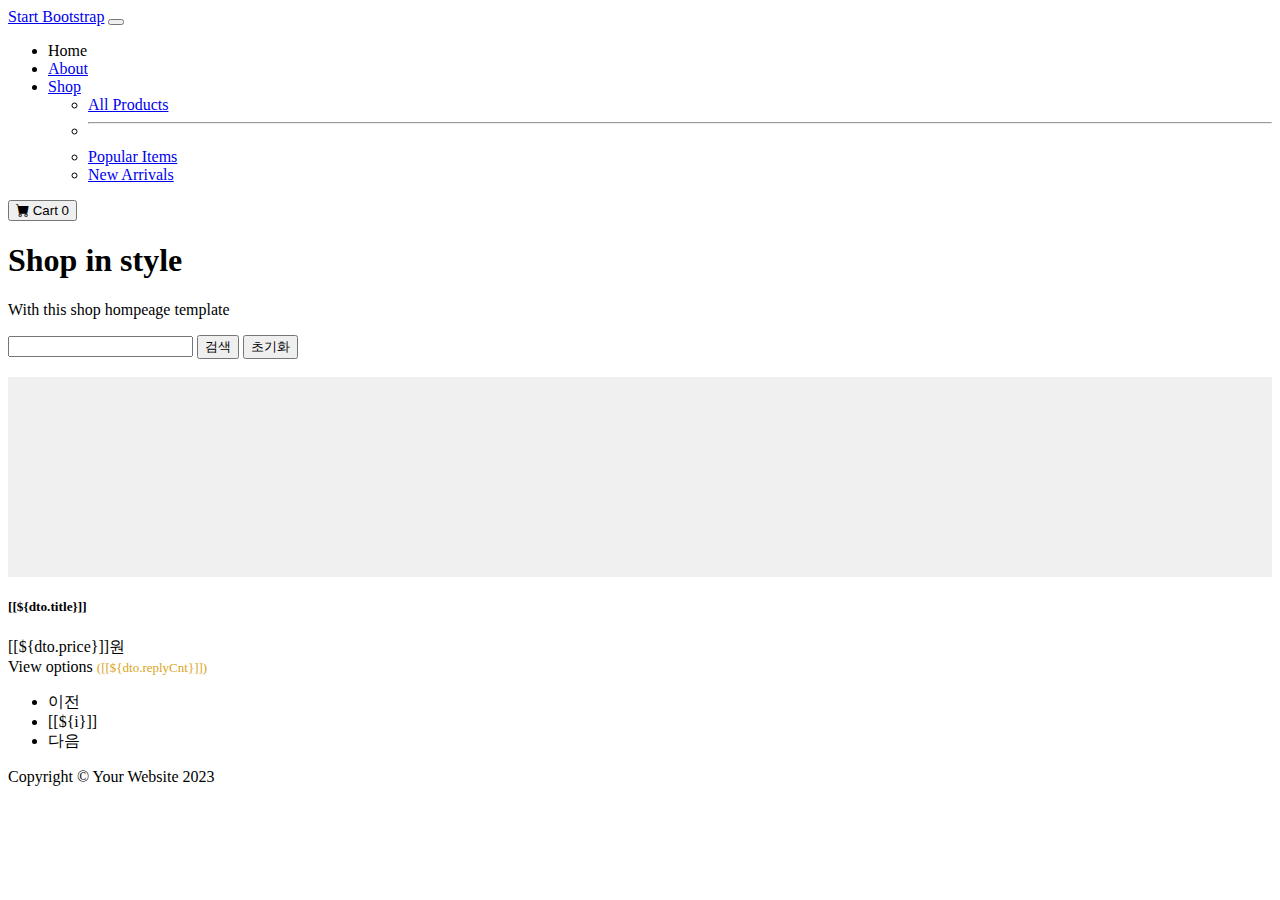
<file: src/main/resources/templates/board/list.html>
<!DOCTYPE html>
<html lang="en" xmlns:layout="http://www.ultraq.net.nz/thymeleaf/layout"
      xmlns:th="http://www.thymeleaf.org"
      layout:decorate="~{layout/basic.html}"
>
<head>
    <meta charset="utf-8" />
    <meta name="viewport" content="width=device-width, initial-scale=1, shrink-to-fit=no" />
    <meta name="description" content="" />
    <meta name="author" content="" />
    <title>Shop Homepage - Start Bootstrap Template</title>
    <!-- Favicon-->
    <link rel="icon" type="image/x-icon" th:href="@{static/assets/favicon.ico}" />
    <!-- Bootstrap icons-->
    <link href="https://cdn.jsdelivr.net/npm/bootstrap-icons@1.5.0/font/bootstrap-icons.css" rel="stylesheet" />
<!--    <link href="https://cdn.jsdelivr.net/npm/bootstrap@5.0.0-beta3/dist/css/bootstrap.min.css" rel="stylesheet" integrity="sha384-eOJMYsd53ii+scO/bJGFsiCZc+5NDVN2yr8+0RDqr0Ql0h+rP48ckxlpbzKgwra6" crossorigin="anonymous"></head>-->
<!--    &lt;!&ndash; bootstrap script &ndash;&gt;-->
<!--    <script src="https://cdn.jsdelivr.net/npm/bootstrap@5.0.0-beta3/dist/js/bootstrap.bundle.min.js" integrity="sha384-JEW9xMcG8R+pH31jmWH6WWP0WintQrMb4s7ZOdauHnUtxwoG2vI5DkLtS3qm9Ekf" crossorigin="anonymous"></script>-->
<!-- Core theme CSS (includes Bootstrap)-->
    <link th:href="@{/css/styles.css}" rel="stylesheet" />
</head>
<body>
<!-- Navigation-->
<nav class="navbar navbar-expand-lg navbar-light bg-light">
    <div class="container px-4 px-lg-5">
        <a class="navbar-brand" href="#!">Start Bootstrap</a>
        <button class="navbar-toggler" type="button" data-bs-toggle="collapse" data-bs-target="#navbarSupportedContent" aria-controls="navbarSupportedContent" aria-expanded="false" aria-label="Toggle navigation"><span class="navbar-toggler-icon"></span></button>
        <div class="collapse navbar-collapse" id="navbarSupportedContent">
            <ul class="navbar-nav me-auto mb-2 mb-lg-0 ms-lg-4">
                <li class="nav-item"><a class="nav-link active" aria-current="page" th:href="@{/board/list}">Home</a></li>
                <li class="nav-item"><a class="nav-link" href="#!">About</a></li>
                <li class="nav-item dropdown">
                    <a class="nav-link dropdown-toggle" id="navbarDropdown" href="#" role="button" data-bs-toggle="dropdown" aria-expanded="false">Shop</a>
                    <ul class="dropdown-menu" aria-labelledby="navbarDropdown">
                        <li><a class="dropdown-item" href="#!">All Products</a></li>
                        <li><hr class="dropdown-divider" /></li>
                        <li><a class="dropdown-item" href="#!">Popular Items</a></li>
                        <li><a class="dropdown-item" href="#!">New Arrivals</a></li>
                    </ul>
                </li>
            </ul>
            <form class="d-flex">
                <button class="btn btn-outline-dark" type="submit">
                    <i class="bi-cart-fill me-1"></i>
                    Cart
                    <span class="badge bg-dark text-white ms-1 rounded-pill">0</span>
                </button>
            </form>
        </div>
    </div>
</nav>
<!-- Header-->
<header class="bg-dark py-5">
    <div class="container px-4 px-lg-5 my-5">
        <div class="text-center text-white">
            <h1 class="display-4 fw-bolder">Shop in style</h1>
            <p class="lead fw-normal text-white-50 mb-0">With this shop hompeage template</p>
        </div>
    </div>
</header>

<!-- Search section-->
<div class="row mt-3">
    <form action="/board/list" method="get" class="form-inline">
            <input type="hidden" name="size" th:value="${pageRequestDTO.size}">
            <input type="text" class="form-control" name="keyword" th:value="${pageRequestDTO.keyword}">
                <button class="btn btn-outline-secondary searchBtn" type="submit">검색</button>
                <button class="btn btn-outline-secondary clearBtn" type="button">초기화</button>
    </form>
</div>

<!-- Section-->
<section class="py-5">
    <div class="container px-4 px-lg-5 mt-5">
        <div class="row gx-4 gx-lg-5 row-cols-2 row-cols-md-3 row-cols-xl-4 justify-content-center">
            <th:block th:each="dto:${responseDTO.dtoList}">
            <div class="col mb-5">
                <div class="card h-100">
                    <!-- Product image-->
<!--                    <img class="card-img-top" src="https://dummyimage.com/450x300/dee2e6/6c757d.jpg" alt="..." />-->

                    <div class="card-img-top" th:if="${dto.boardImages != null && dto.boardImages.size() > 0}">
                        <img th:src="|/view/s_${dto.boardImages[0].uuid}_${dto.boardImages[0].fileName}|"
                             style="width: 100%; height: 100%; object-fit: cover;" />
                    </div>
                    <!-- 공란을 표시하기 위해 배경 색상을 사용 -->
                    <div th:if="${dto.boardImages == null || dto.boardImages.size() == 0}"
                         style="width: 100%; height: 200px; background-color: #f0f0f0;">
                    </div>

                    <!-- Product details-->
                    <div class="card-body p-4">
                        <div class="text-center">
                            <!-- Product name-->
                            <h5 class="fw-bolder">[[${dto.title}]]</h5>
                            <!-- Product price-->
                            [[${dto.price}]]원
                        </div>
                    </div>
                    <!-- Product actions-->
                    <div class="card-footer p-4 pt-0 border-top-0 bg-transparent">
                        <div class="text-center">
                            <a class="btn btn-outline-dark mt-auto"
                                th:href="@{/board/read(bno=${dto.bno}, page=${responseDTO.page},
                                keyword=${pageRequestDTO.keyword})}">View options
                                <span style="font-size: small; color:goldenrod">([[${dto.replyCnt}]])</span>
                            </a>
                        </div>
                    </div>
                </div>
            </div>
            </th:block>
        </div>
    </div>
    <!-- Pagination -->
        <ul class="pagination h-100 justify-content-center align-items-center">

            <li class="page-item" th:if="${responseDTO.prev}">
                <a class="page-link" th:data-num="${responseDTO.start -1}">이전</a>
            </li>

            <th:block th:each="i: ${#numbers.sequence(responseDTO.start, responseDTO.end)}">
                <li th:class="${responseDTO.page == i}?'page-item active':'page-item'" >
                    <a class="page-link"  th:data-num="${i}">[[${i}]]</a>
                </li>
            </th:block>

            <li class="page-item" th:if="${responseDTO.next}">
                <a class="page-link" th:data-num="${responseDTO.end + 1}">다음</a>
            </li>
        </ul>
</section>


<!-- Footer-->
<footer class="py-5 bg-dark">
    <div class="container"><p class="m-0 text-center text-white">Copyright &copy; Your Website 2023</p></div>
</footer>
<!-- Bootstrap core JS-->
<script src="//code.jquery.com/jquery-1.11.0.min.js"></script>
<!-- Core theme JS-->
<script th:src="@{/static/js/scripts.js}"></script>


<script layout:fragment="script" th:inline="javascript">
    document.querySelector(".pagination").addEventListener("click", function(e){
        e.preventDefault()
        e.stopPropagation()

        const target = e.target

        if(target.tagName !== 'A'){
            return
        }

        const num = target.getAttribute("data-num")
        const formObj = document.querySelector("form")
        formObj.innerHTML += `<input type='hidden' name='page' value=${num}>`

        formObj.submit();
    }, false)

    document.querySelector(".clearBtn").addEventListener("click", function(e){
        e.preventDefault()
        e.stopPropagation()

        self.location = '/board/list'
    }, false)
</script>
</body>

</html>
</file>
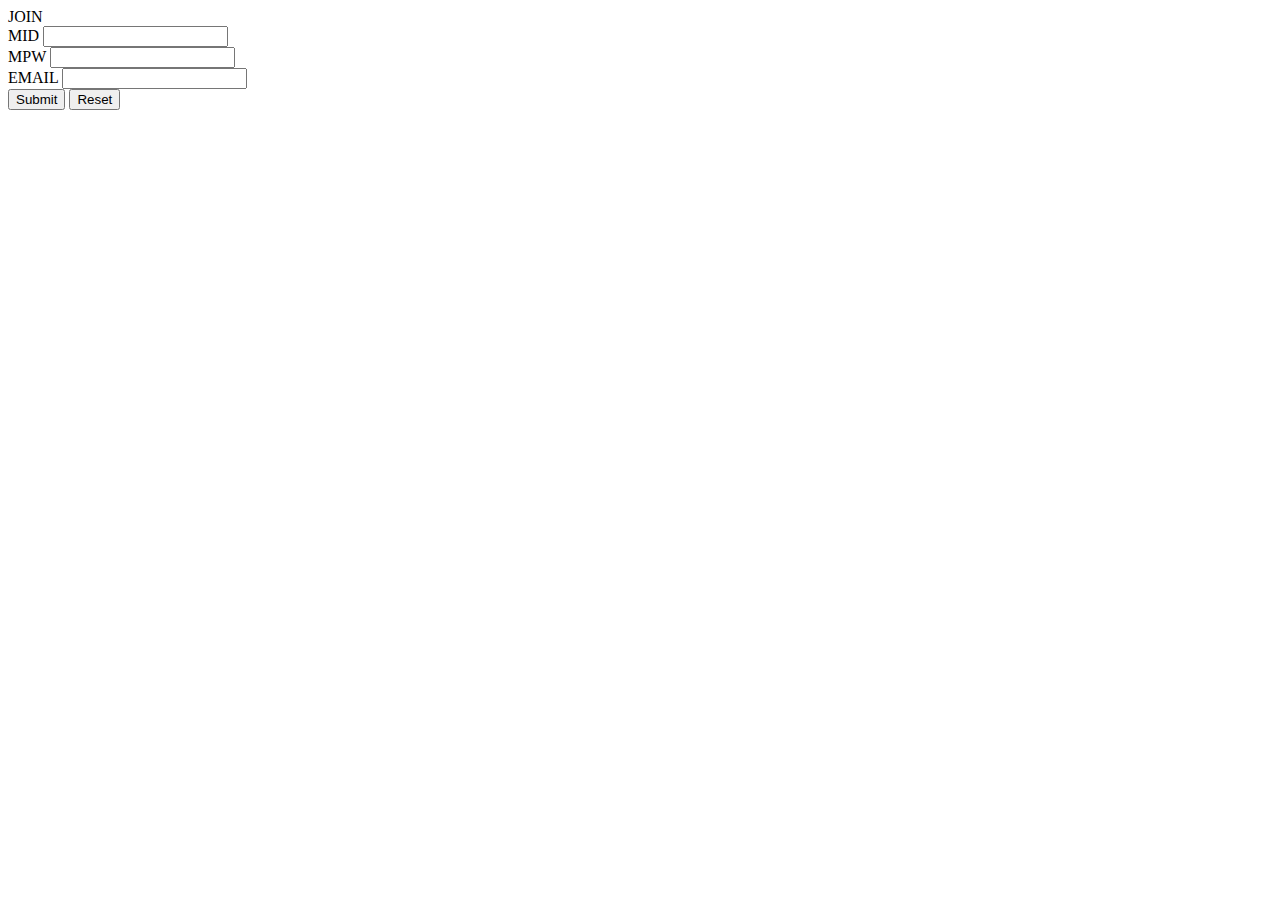
<file: src/main/resources/templates/member/join.html>
<!DOCTYPE html>
<html xmlns:th="http://www.thymeleaf.org"
      xmlns:sec="http://www.thymeleaf.org/thymeleaf-extras-springsecurity4"
      xmlns:layout="http://www.ultraq.net.nz/thymeleaf/layout"
      layout:decorate="~{layout/basic.html}">

<head>
    <title>Member Join Page</title>
</head>

<div layout:fragment="content">
    <div class="row mt-3">
        <div class="col">
            <div class="card">
                <div class="card-header">
                    JOIN
                </div>
                <div class="card-body">
                    <form id="registerForm" action="/member/join" method="post">
                        <div class="input-group mb-3">
                            <span class="input-group-text">MID</span>
                            <input type="text" name="mid" class="form-control">
                        </div>

                        <div class="input-group mb-3">
                            <span class="input-group-text">MPW</span>
                            <input type="password" name="mpw" class="form-control">
                        </div>

                        <div class="input-group mb-3">
                            <span class="input-group-text">EMAIL</span>
                            <input type="email" name="email" class="form-control">
                        </div>

                        <div class="my-4">
                            <div class="float-end">
                                <button type="submit" class="btn btn-primary submitBtn">Submit</button>
                                <button type="reset" class="btn btn-secondary">Reset</button>
                            </div>
                        </div>
                    </form>
                </div><!--end card body-->

            </div><!--end card-->
        </div><!-- end col-->
    </div><!-- end row-->


</div>

<script layout:fragment="script" th:inline="javascript">

    const error = [[${error}]]
</file>
